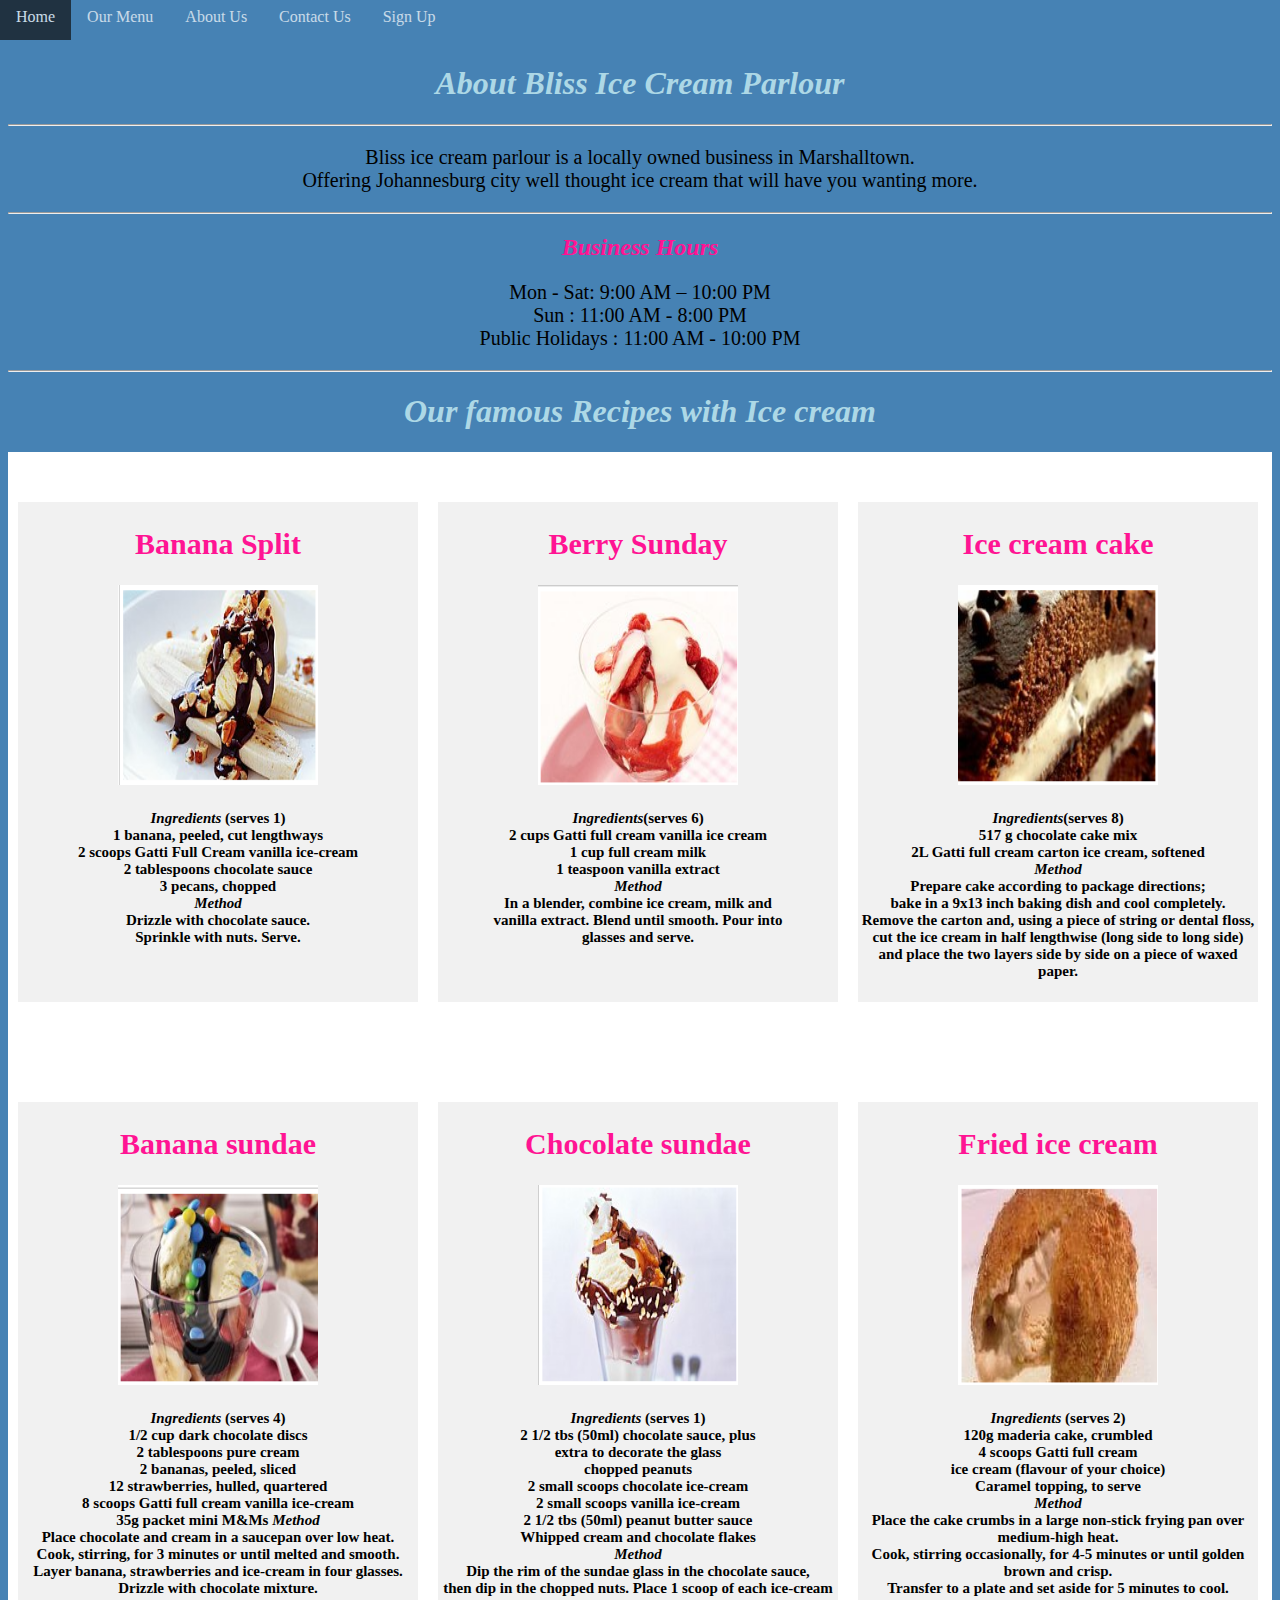
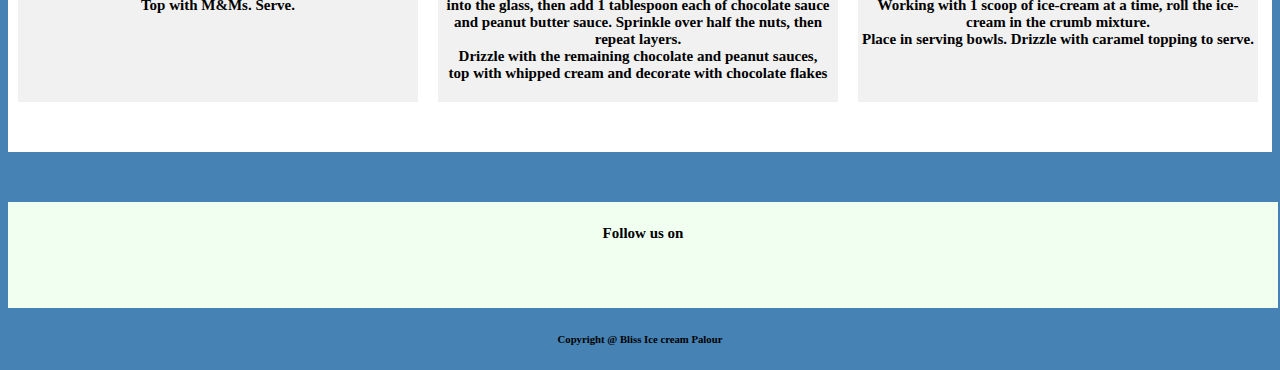
<file: about.html>
<!DOCTYPE html>
<html lang="en">
<head>
            <title>About us page</title>
            <link rel="stylesheet" type="text/css" href="newcss.css" />
            <link rel="preconnect" href="https://fonts.gstatic.com">
            <link href="https://fonts.googleapis.com/css2?family=KoHo:ital,wght@1,300&display=swap" rel="stylesheet">
            <link rel="stylesheet" href="https://use.fontawesome.com/releases/v5.13.0/css/all.css"
            integrity="sha384-Bfad6CLCknfcloXFOyFnlgtENryhrpZCe29RTifKEixXQZ38WheV+i/6YWSzkz3V" crossorigin="anonymous" />
</head>
<body>
<br>
<br>
            <ul>
		<li><a href="index.html">Home</a></li>
	      <li><a href="products.html">Our Menu</a></li>
	      <li><a href="about.html">About Us</a></li>
		<li><a href="contact.html">Contact Us</a></li>
		<li><a href="signUp.html">Sign Up</a><li>
		</ul>

            <h1><i>About Bliss Ice Cream Parlour</i></h1>
<hr> 
	      <p> Bliss ice cream parlour is a locally owned business in Marshalltown.<br> Offering Johannesburg city well thought ice cream that will have you wanting more.
            </p>  
<hr>
            <h2><i>Business Hours </i></h2>
            <p>   Mon - Sat:	9:00 AM – 10:00 PM   <br>
                  Sun      :	11:00 AM - 8:00 PM   <br>
                  Public Holidays : 11:00 AM - 10:00 PM 	
            </p>
<hr>
            <h1><i>Our famous Recipes with Ice cream</i></h1>

            <div class="flex-container">
            <div style="height: 500px;"><h2>Banana Split</h2>
            <img src="images/rename1.png" width="200" height="200" img>    
            <h4><i>Ingredients</i> (serves 1) <br>
            1 banana, peeled, cut lengthways  <br>
            2 scoops Gatti Full Cream vanilla ice-cream <br>
            2 tablespoons chocolate sauce <br>
            3 pecans, chopped <br>
            <i> Method </i>  <br>
            Drizzle with chocolate sauce. <br>
            Sprinkle with nuts. Serve.</h4> 
            </div>
            <div style="height: 500px;"><h2> Berry Sunday </h2>
            <img src="images/rename4.png" width="200" height="200" img>
            <h4><i>Ingredients</i>(serves 6) <br>
            2 cups Gatti full cream vanilla ice cream <br>
            1 cup full cream milk <br>
            1 teaspoon vanilla extract <br>
            
            <i>Method</i> <br>
            In a blender, combine ice cream, milk and <br>
             vanilla extract. Blend until smooth. Pour into <br> 
             glasses and serve.
            </h4>
            </div>
            <div style="height: 500px;"> <h2>Ice cream cake </h2> 
            <img src="images/rename5.png" width="200" height="200" img>
            <h4> <i> Ingredients</i>(serves 8) <br>
                  517 g chocolate cake mix <br>
                  2L Gatti full cream carton ice cream, softened <br>
                  
                  <i> Method </i> <br>
                  Prepare cake according to package directions; <br>
                  bake in a 9x13 inch baking dish and cool completely. <br>
                  
                  Remove the carton and, using a piece of string or dental floss, <br>
                   cut the ice cream in half lengthwise (long side to long side) <br>
                    and place the two layers side by side on a piece of waxed paper. <br>
            </h4>
            </div> 
            <div> <h2>Banana sundae </h2> 
            <img src="images/rename6.png" width="200" height="200" img>
            <h4> <i>Ingredients  </i> (serves 4) <br>
            1/2 cup dark chocolate discs <br>
            2 tablespoons pure cream <br>
            2 bananas, peeled, sliced <br>
            12 strawberries, hulled, quartered <br>
            8 scoops Gatti full cream vanilla ice-cream <br>
            35g packet mini M&Ms
            
            <i>Method  </i><br>
            Place chocolate and cream in a saucepan over low heat.  <br>
            Cook, stirring, for 3 minutes or until melted and smooth. <br>
            
            Layer banana, strawberries and ice-cream in four glasses. <br>
             Drizzle with chocolate mixture. <br>
            
            Top with M&Ms. Serve.  
            </h4> 
            </div> 
            <div> <h2>Chocolate sundae </h2> 
            <img src="images/rename7.png" width="200" height="200" img>
            <h4><i> Ingredients </i> (serves 1) <br>
            2 1/2 tbs (50ml) chocolate sauce, plus <br>
            extra to decorate the glass <br>
            chopped peanuts <br>
            2 small scoops chocolate ice-cream <br>
            2 small scoops vanilla ice-cream <br>
            2 1/2 tbs (50ml) peanut butter sauce <br>
            Whipped cream and chocolate flakes <br>
            
           <i> Method </i> <br>
            Dip the rim of the sundae glass in the chocolate sauce,<br>
             then dip in the chopped nuts. Place 1 scoop of each ice-cream <br>
             into the glass, then add 1 tablespoon each of chocolate sauce <br>
             and peanut butter sauce. Sprinkle over half the nuts, then repeat layers.  <br>
             Drizzle with the remaining chocolate and peanut sauces,  <br>
             top with whipped cream and decorate with chocolate flakes    </h4>
            </div> 
            <div> <h2>Fried ice cream </h2> 
            <img src="images/rename8.png" width="200" height="200" img>
            <h4>  <i> Ingredients </i> (serves 2)  <br>
            120g maderia cake, crumbled <br>
            4 scoops Gatti full cream   <br>
            ice cream (flavour of your choice) <br>
            Caramel topping, to serve <br>

            <i>Method </i><br>
            Place the cake crumbs in a large non-stick frying pan over medium-high heat. <br>
            Cook, stirring occasionally, for 4-5 minutes or until golden brown and crisp. <br>
            Transfer to a plate and set aside for 5 minutes to cool. <br>
            Working with 1 scoop of ice-cream at a time, roll the ice-cream in the crumb mixture. <br> 
            Place in serving bowls. Drizzle with caramel topping to serve. 
            </h4>
            </div> 
            </div>
 
<script type="text/javascript" src="index.js"></script>

<footer>
            <div class="footer">
            <h4>Follow us on </h4>
            <a href="https://www.twitter.com/"><i class="fab fa-twitter icon3"></i></a>
            <a href="https://www.instagram.com/nonny_mahao/"> <i class="fab fa-instagram icon"></i></a>  
            <a href="https://www.facebook.com"><i class="fab fa-facebook icon2"></i></a>
            </div>
</footer>		
            <h6> Copyright @ Bliss Ice cream Palour </h6>		
</body>
</html>
</file>
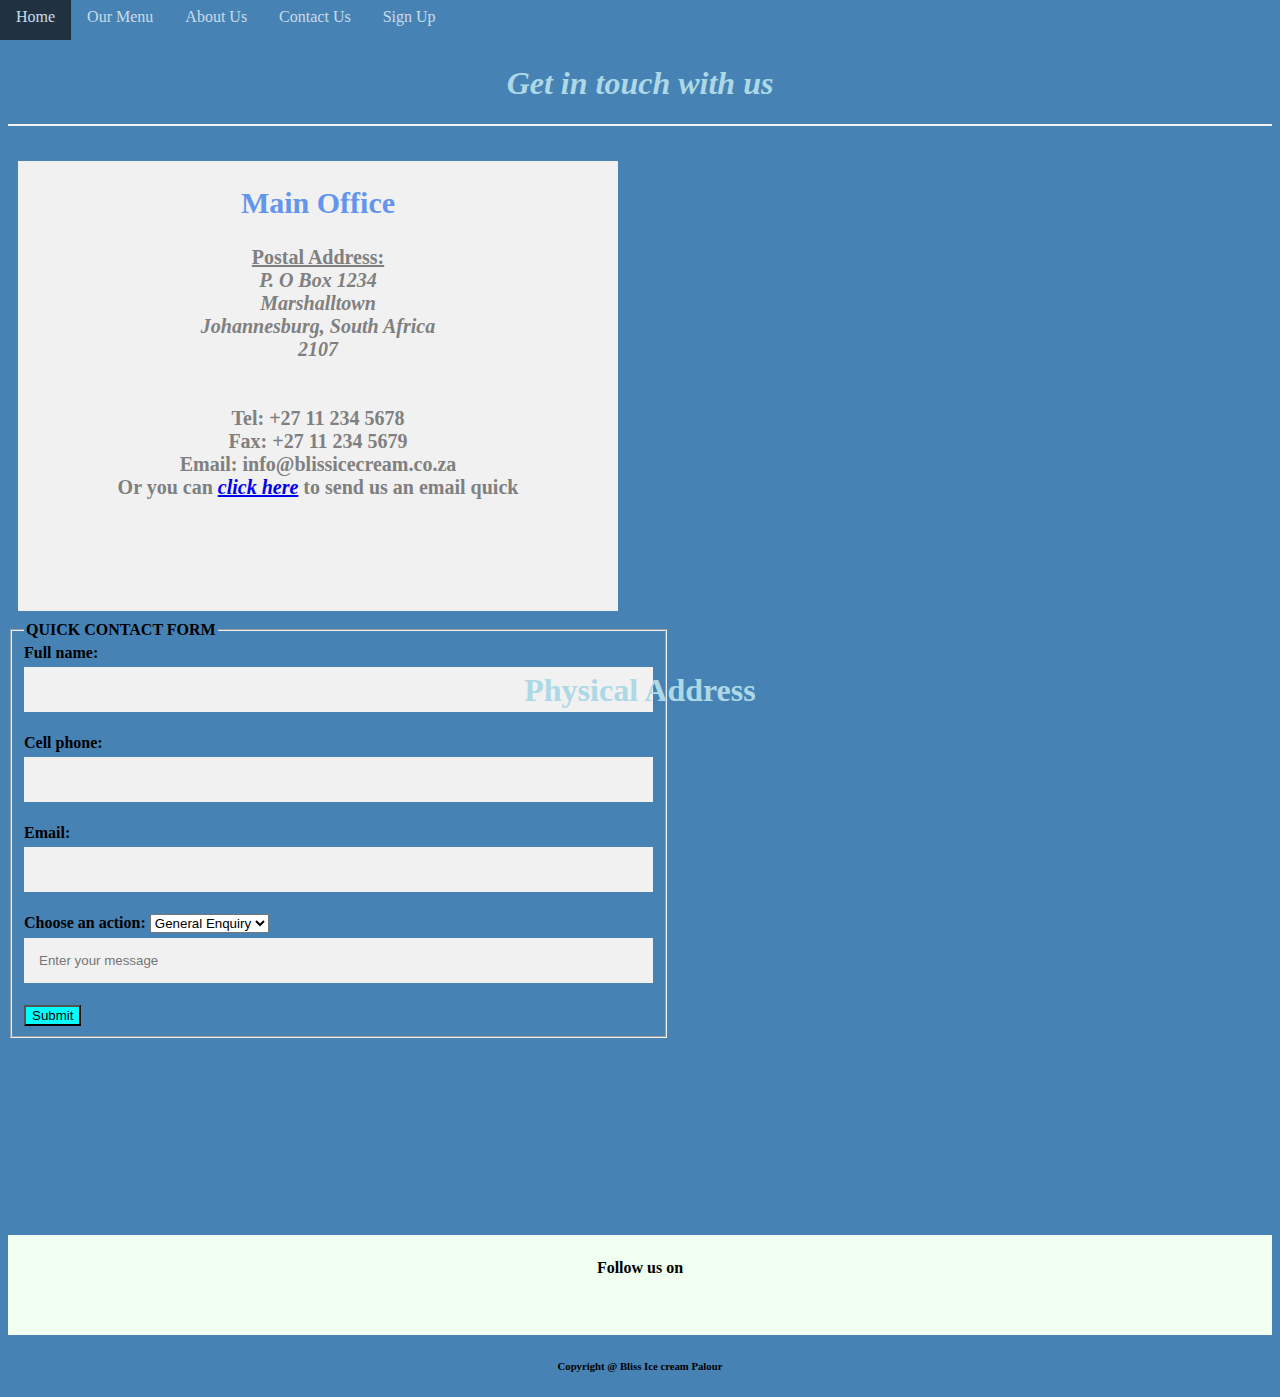
<file: contact.html>
<!DOCTYPE html>
<html lang="en">
<head>
            <title>Contact</title>
            <link rel="stylesheet" type="text/css" href="mystyle.css" />
            <link rel="preconnect" href="https://fonts.gstatic.com">
            <link href="https://fonts.googleapis.com/css2?family=KoHo:ital,wght@1,300&display=swap" rel="stylesheet">
            <link rel="stylesheet" href="https://use.fontawesome.com/releases/v5.13.0/css/all.css"
            integrity="sha384-Bfad6CLCknfcloXFOyFnlgtENryhrpZCe29RTifKEixXQZ38WheV+i/6YWSzkz3V"
            crossorigin="anonymous" />
</head>
<body>
<br>
<br>
            <ul>
	      <li><a href="index.html">Home</a></li>
	      <li><a href="products.html">Our Menu</a></li>
	      <li><a href="about.html">About Us</a></li>
		<li><a href="contact.html">Contact Us</a></li>
		<li><a href="signUp.html">Sign Up</a><li>
		</ul>

            <h1><i>Get in touch with us</i></h1>
<hr>
            <div class="flex-container">
            <div><h2 style="color: cornflowerblue;"><b> Main Office <b></h2>
            <h4 style="color: gray;"><u>Postal Address: </u>
            <Address>
            P. O Box 1234 <br>
            Marshalltown <br>
            Johannesburg, South Africa <br>
            2107
            </Address>
            <br>
            <br>
            <b>Tel:</b>  +27 11 234 5678 <br>
            <b>Fax:</b>  +27 11 234 5679 <br>
            <b>Email:</b> info@blissicecream.co.za  <br>
            Or you can
            <a href="mailto:info@blissicecream.co.za"><i>click here</a></i>
            to send us an email quick
            </h4>
            </div>
    
            <div>
            <form action="/index.html" method="get" target="_blank">
            <fieldset>
            <legend>QUICK CONTACT FORM</legend>
            <label for="fname">Full name:</label>
            <input type="text" id="fname" name="fname" value="" required>
            <label for="cphone">Cell phone:</label>
            <input type="text" id="cphone" name="cphone" value="" required>
            <label for="email">Email:</label><br>
            <input type="text" id="email" name="email" value="" required><br>
            <label for="comment">Choose an action:</label>
            <select id="comment" name="comment">
            <option value="general">General Enquiry</option>
            <option value="complain">Complain</option>
            <option value="compliment">Compliment</option>
            <option value="suggest">Suggestion</option>
            </select>
            <input type="text" id="comment" name="comment" placeholder="Enter your message" value="" required>
            <br>
            <input type="submit" value="Submit" onclick="alert('Message sent, thank you')" style="background-color: aqua;">
            </fieldset>
            </form>
            </div>
            </div>


            <h1><b>Physical Address </b></h1>
            <iframe src="https://www.google.com/maps/embed?pb=!1m18!1m12!1m3!1d3579.7011319040944!2d28.038115315030094!3d-26.206398783436956!2m3!1f0!2f0!3f0!3m2!1i1024!2i768!4f13.1!3m3!1m2!1s0x1e950ea2416fb583%3A0xe3aee06e174ea775!2s84%20Fox%20St%2C%20Marshalltown%2C%20Johannesburg%2C%202107!5e0!3m2!1sen!2sza!4v1621207098891!5m2!1sen!2sza" 
            style="border:0;" allowfullscreen="" loading="lazy" width="1300" height="450"></iframe>

<footer>
            <div class="footer">
            <h4>Follow us on </h4>
            <a href="https://www.twitter.com/"><i class="fab fa-twitter icon3"></i></a>
            <a href="https://www.instagram.com/nonny_mahao/"> <i class="fab fa-instagram icon"></i></a>  
            <a href="https://www.facebook.com"><i class="fab fa-facebook icon2"></i></a>
            </div>
</footer>		
            <h6> Copyright @ Bliss Ice cream Palour </h6>		
</body>
</html>
</file>
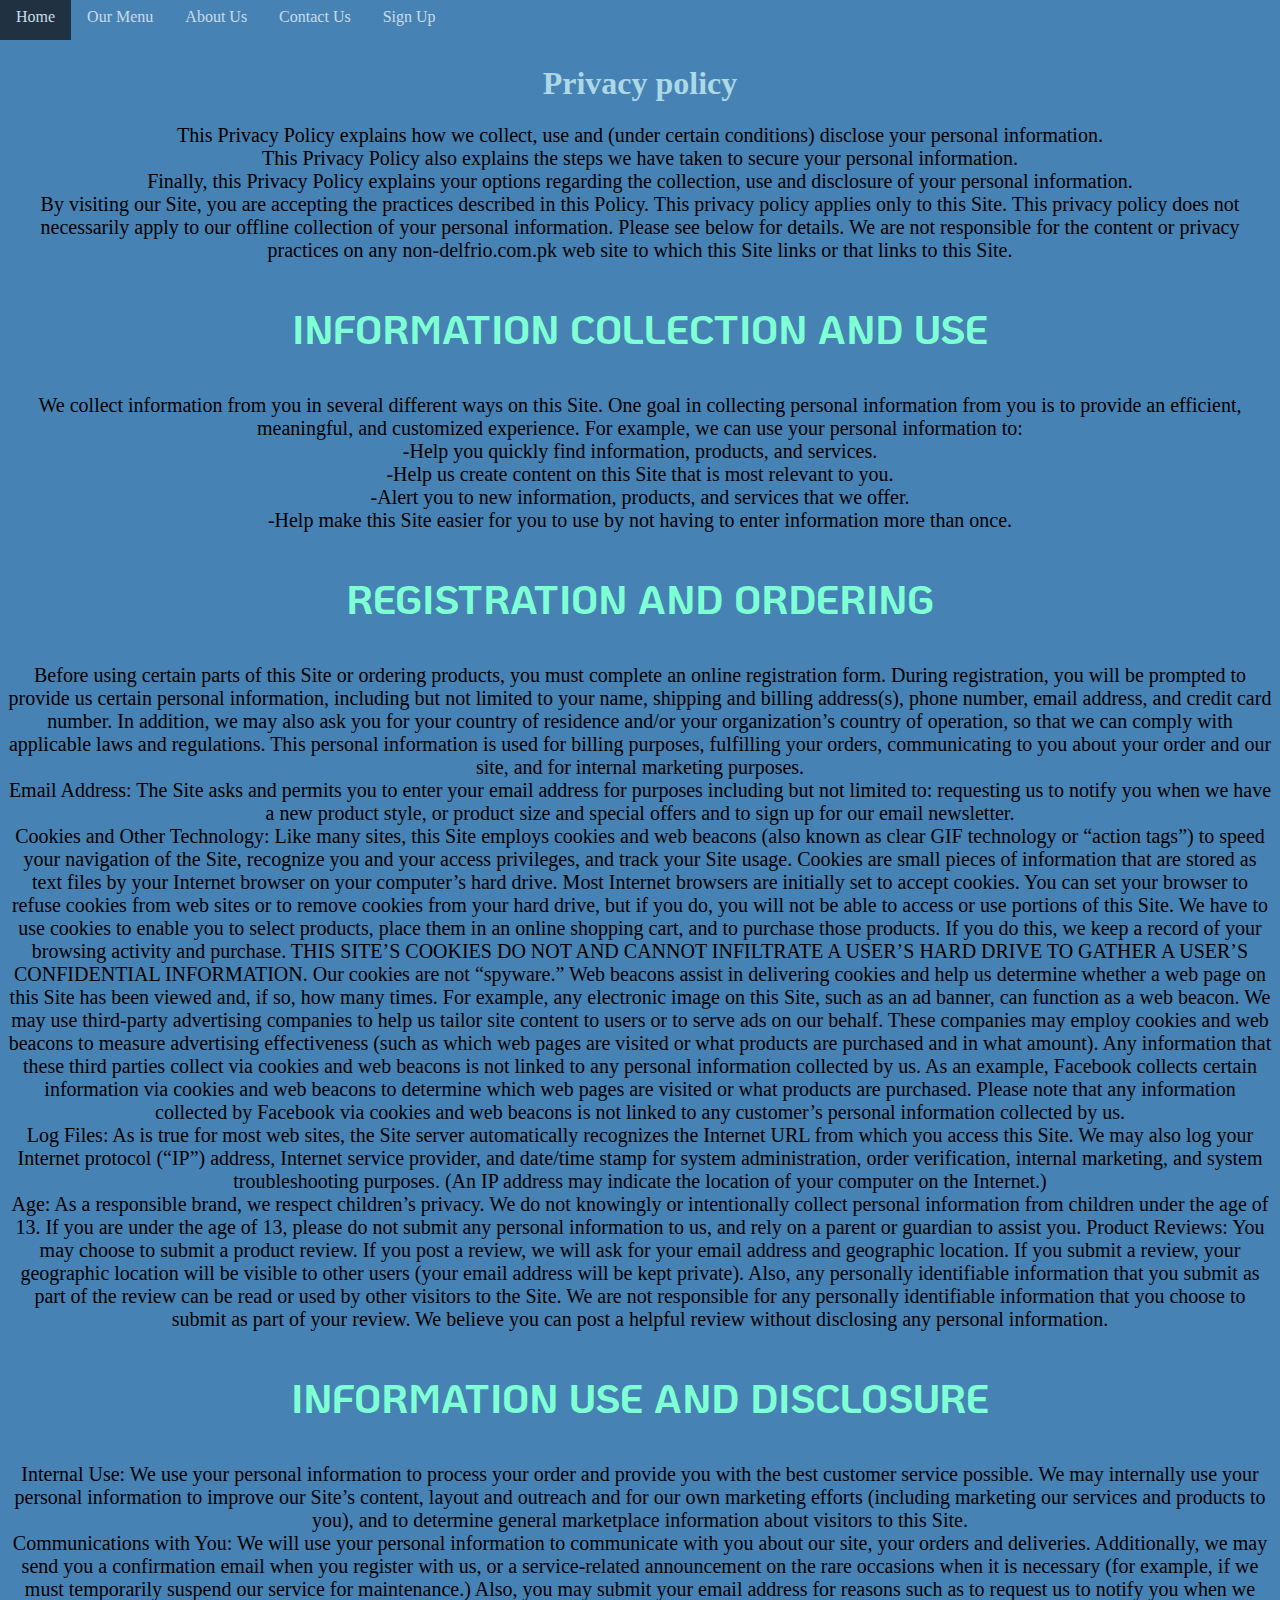
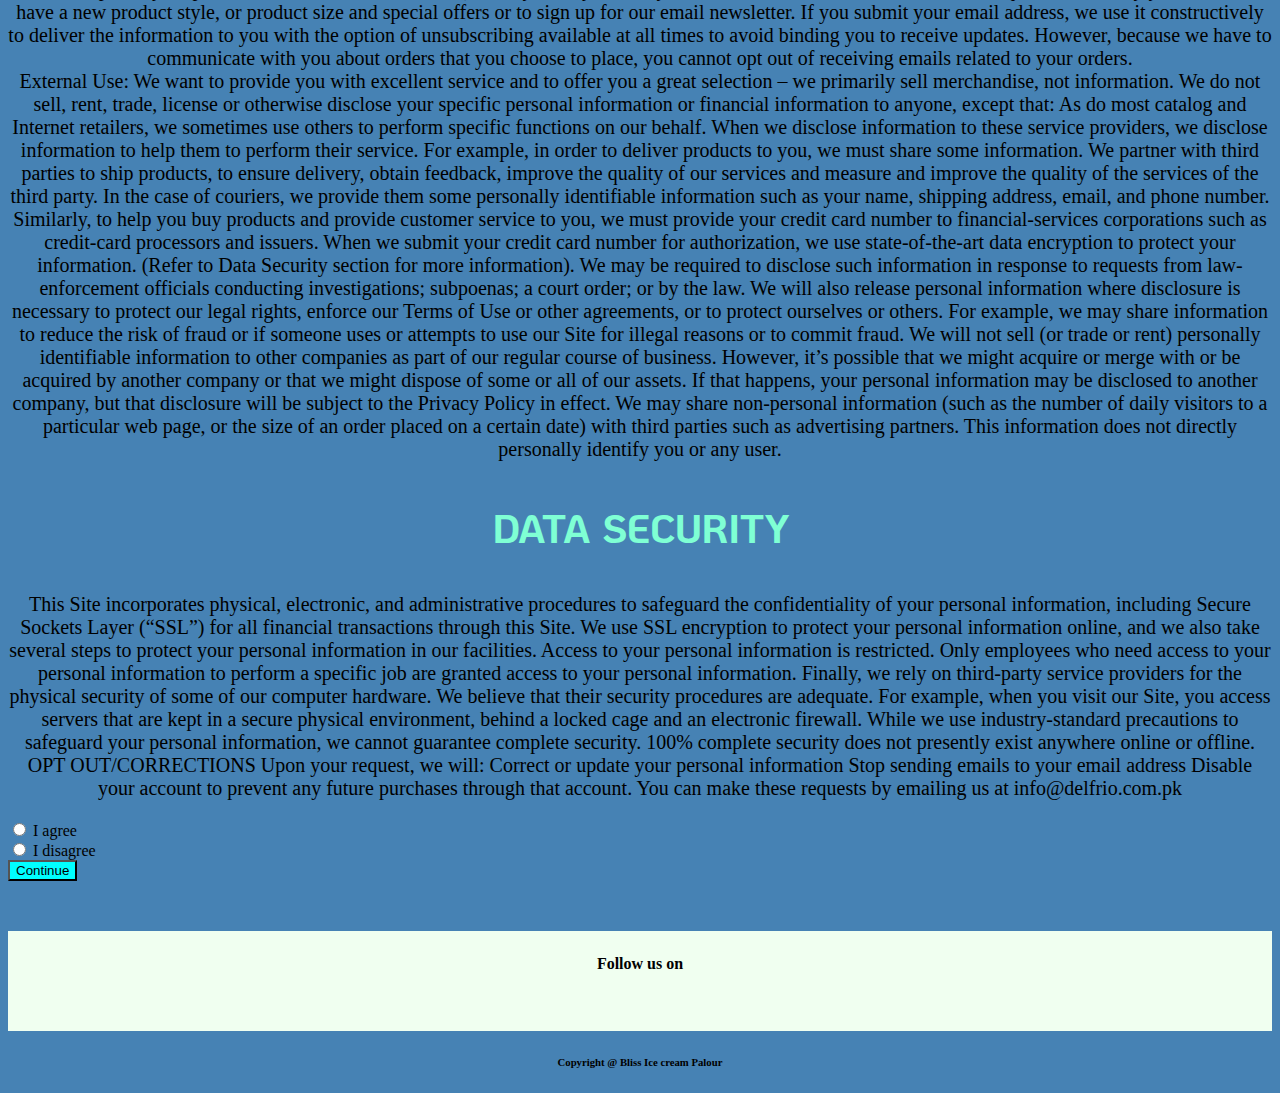
<file: privacy.html>
<!DOCTYPE html>
<html lang="en">
<head>
  <title>Privacy</title>
<link rel="stylesheet" type="text/css" href="mystyle.css" />
 <link rel="preconnect" href="https://fonts.gstatic.com">
<link href="https://fonts.googleapis.com/css2?family=KoHo:ital,wght@1,300&display=swap" rel="stylesheet">
<link
      rel="stylesheet"
      href="https://use.fontawesome.com/releases/v5.13.0/css/all.css"
      integrity="sha384-Bfad6CLCknfcloXFOyFnlgtENryhrpZCe29RTifKEixXQZ38WheV+i/6YWSzkz3V"
      crossorigin="anonymous"
    />

</head>
<body>
<br>
<br>
 <ul>
		  <li><a href="index.html">Home</a></li>
	   
          <li><a href="products.html">Our Menu</a></li>
	   
          <li><a href="about.html">About Us</a></li>
		  
	      <li><a href="contact.html">Contact Us</a></li>
		  
		  <li><a href="signUp.html">Sign Up</a><li>
		  
		  </ul>

<h1> Privacy policy</h1>


<p> This Privacy Policy explains how we collect, use and (under certain conditions) disclose your personal information. <br>
This Privacy Policy also explains the steps we have taken to secure your personal information. <br>
Finally, this Privacy Policy explains your options regarding the collection, use and disclosure of your personal information. <br> 
By visiting our Site, you are accepting the practices described in this Policy.

This privacy policy applies only to this Site. This privacy policy does not necessarily apply to our offline collection of your personal information. Please see below for details. We are not responsible for the content or privacy practices on any non-delfrio.com.pk web site to which this Site links or that links to this Site.
</p>
<h3 style="color: aquamarine"> INFORMATION COLLECTION AND USE </h3>

<p> We collect information from you in several different ways on this Site. 
One goal in collecting personal information from you is to provide an efficient, meaningful, and customized experience. 
For example, we can use your personal information to:

 <br>

-Help you quickly find information, products, and services. <br>
-Help us create content on this Site that is most relevant to you. <br>
-Alert you to new information, products, and services that we offer. <br>
-Help make this Site easier for you to use by not having to enter information more than once.
</p>
<h3 style="color: aquamarine"> REGISTRATION AND ORDERING </h3>

<p>Before using certain parts of this Site or ordering products, you must complete an online registration form. During registration, you will be prompted to provide us certain personal information, including but not limited to your name, shipping and billing address(s), phone number, email address, and credit card number. In addition, we may also ask you for your country of residence and/or your organization’s country of operation, so that we can comply with applicable laws and regulations. This personal information is used for billing purposes, fulfilling your orders, communicating to you about your order and our site, and for internal marketing purposes.

 
<br>
Email Address: The Site asks and permits you to enter your email address for purposes including but not limited to: requesting us to notify you when we have a new product style, or product size and special offers and to sign up for our email newsletter.
<br>Cookies and Other Technology: Like many sites, this Site employs cookies and web beacons (also known as clear GIF technology or “action tags”) to speed your navigation of the Site, recognize you and your access privileges, and track your Site usage.
Cookies are small pieces of information that are stored as text files by your Internet browser on your computer’s hard drive. Most Internet browsers are initially set to accept cookies. You can set your browser to refuse cookies from web sites or to remove cookies from your hard drive, but if you do, you will not be able to access or use portions of this Site. We have to use cookies to enable you to select products, place them in an online shopping cart, and to purchase those products. If you do this, we keep a record of your browsing activity and purchase. THIS SITE’S COOKIES DO NOT AND CANNOT INFILTRATE A USER’S HARD DRIVE TO GATHER A USER’S CONFIDENTIAL INFORMATION. Our cookies are not “spyware.”
Web beacons assist in delivering cookies and help us determine whether a web page on this Site has been viewed and, if so, how many times. For example, any electronic image on this Site, such as an ad banner, can function as a web beacon.
We may use third-party advertising companies to help us tailor site content to users or to serve ads on our behalf. These companies may employ cookies and web beacons to measure advertising effectiveness (such as which web pages are visited or what products are purchased and in what amount). Any information that these third parties collect via cookies and web beacons is not linked to any personal information collected by us.
As an example, Facebook collects certain information via cookies and web beacons to determine which web pages are visited or what products are purchased. Please note that any information collected by Facebook via cookies and web beacons is not linked to any customer’s personal information collected by us.
<br>Log Files: As is true for most web sites, the Site server automatically recognizes the Internet URL from which you access this Site. We may also log your Internet protocol (“IP”) address, Internet service provider, and date/time stamp for system administration, order verification, internal marketing, and system troubleshooting purposes. (An IP address may indicate the location of your computer on the Internet.)
<br>Age: As a responsible brand, we respect children’s privacy. We do not knowingly or intentionally collect personal information from children under the age of 13. If you are under the age of 13, please do not submit any personal information to us, and rely on a parent or guardian to assist you.
Product Reviews: You may choose to submit a product review. If you post a review, we will ask for your email address and geographic location. If you submit a review, your geographic location will be visible to other users (your email address will be kept private). Also, any personally identifiable information that you submit as part of the review can be read or used by other visitors to the Site. We are not responsible for any personally identifiable information that you choose to submit as part of your review. We believe you can post a helpful review without disclosing any personal information.
</p>
<h3 style="color: aquamarine">INFORMATION USE AND DISCLOSURE</h3>
 
<p>
Internal Use: We use your personal information to process your order and provide you with the best customer service possible. We may internally use your personal information to improve our Site’s content, layout and outreach and for our own marketing efforts (including marketing our services and products to you), and to determine general marketplace information about visitors to this Site.
<br>Communications with You: We will use your personal information to communicate with you about our site, your orders and deliveries. Additionally, we may send you a confirmation email when you register with us, or a service-related announcement on the rare occasions when it is necessary (for example, if we must temporarily suspend our service for maintenance.) Also, you may submit your email address for reasons such as to request us to notify you when we have a new product style, or product size and special offers or to sign up for our email newsletter. If you submit your email address, we use it constructively to deliver the information to you with the option of unsubscribing available at all times to avoid binding you to receive updates. However, because we have to communicate with you about orders that you choose to place, you cannot opt out of receiving emails related to your orders.
<br>External Use: We want to provide you with excellent service and to offer you a great selection – we primarily sell merchandise, not information. We do not sell, rent, trade, license or otherwise disclose your specific personal information or financial information to anyone, except that:
As do most catalog and Internet retailers, we sometimes use others to perform specific functions on our behalf. When we disclose information to these service providers, we disclose information to help them to perform their service. For example, in order to deliver products to you, we must share some information. We partner with third parties to ship products, to ensure delivery, obtain feedback, improve the quality of our services and measure and improve the quality of the services of the third party. In the case of couriers, we provide them some personally identifiable information such as your name, shipping address, email, and phone number.
Similarly, to help you buy products and provide customer service to you, we must provide your credit card number to financial-services corporations such as credit-card processors and issuers. When we submit your credit card number for authorization, we use state-of-the-art data encryption to protect your information. (Refer to Data Security section for more information). We may be required to disclose such information in response to requests from law-enforcement officials conducting investigations; subpoenas; a court order; or by the law. We will also release personal information where disclosure is necessary to protect our legal rights, enforce our Terms of Use or other agreements, or to protect ourselves or others. For example, we may share information to reduce the risk of fraud or if someone uses or attempts to use our Site for illegal reasons or to commit fraud.
We will not sell (or trade or rent) personally identifiable information to other companies as part of our regular course of business. However, it’s possible that we might acquire or merge with or be acquired by another company or that we might dispose of some or all of our assets. If that happens, your personal information may be disclosed to another company, but that disclosure will be subject to the Privacy Policy in effect.
We may share non-personal information (such as the number of daily visitors to a particular web page, or the size of an order placed on a certain date) with third parties such as advertising partners. This information does not directly personally identify you or any user.
</p>

<h3 style="color: aquamarine">DATA SECURITY</h3>
 
<p>
This Site incorporates physical, electronic, and administrative procedures to safeguard the confidentiality of your personal information, including Secure Sockets Layer (“SSL”) for all financial transactions through this Site. We use SSL encryption to protect your personal information online, and we also take several steps to protect your personal information in our facilities. Access to your personal information is restricted. Only employees who need access to your personal information to perform a specific job are granted access to your personal information. Finally, we rely on third-party service providers for the physical security of some of our computer hardware. We believe that their security procedures are adequate. For example, when you visit our Site, you access servers that are kept in a secure physical environment, behind a locked cage and an electronic firewall. While we use industry-standard precautions to safeguard your personal information, we cannot guarantee complete security. 100% complete security does not presently exist anywhere online or offline.

 

OPT OUT/CORRECTIONS
 

Upon your request, we will:

 

Correct or update your personal information
Stop sending emails to your email address
Disable your account to prevent any future purchases through that account. You can make these requests by emailing us at info@delfrio.com.pk
</p>

<form action="/signUp.html">
  <input type="radio" id="agree" name="option" value="I agree">
  <label for="agree"> I agree</label><br>
  <input type="radio" id="disagree" name="option" value="I disagree">
  <label for="disagree"> I disagree</label><br>
  <input type="submit" value="Continue" style="background-color: aqua;">
</form>

<footer>
<div class="footer">
<h4>Follow us on </h4>
 <a href="https://www.twitter.com/"><i class="fab fa-twitter icon3"></i></a>
  <a href="https://www.instagram.com/nonny_mahao/"> <i class="fab fa-instagram icon"></i></a>  
<a href="https://www.facebook.com"><i class="fab fa-facebook icon2"></i></a>
</div>
<footer>		
<center>
<h6> Copyright @ Bliss Ice cream Palour </h6>	
</center>	
</body>

</html>
</file>
<file: newcss.css>
body{
  background-color: #4682B4; 
}

h1 {
  color: lightblue;
  text-align: center;
}

h2 {
  color: deeppink;
  text-align: center;
}

h3{
	font-family: 'KoHo', sans-serif;
	color: gray;
	font-size: 40px;
	text-align: center;
}

h4{
  font-size: 15px;

}
h6{
  text-align: center;
}

p{
  font-family: verdana; 
  font-size: 20px;
  text-align: center;
  
}

.center{
	display: block;
	margin-left: auto;
	margin-right: auto;
	width: 50%;
}

ul{
  position: fixed;
  width: 100%;  
  list-style-type: none;
  margin-top: -50px; 
  margin-left: -15px;
  padding-left: 7px;
  overflow: hidden;
  background-color: #4682B4;
  opacity: 0.7;
}

li{
  float: left;
}

li a{
  display: block;
  color: white;
  text-align: center;
  padding: 14px 16px;
  text-decoration: none;
}

li a:hover:not(.active){
  background-color: #111;
}

.flex-container{
  display: flex;
  height: 1300px;
  flex-wrap: wrap;
  align-items: center;
  background-color: white;
}

.flex-container > div{
  background-color: #f1f1f1;
  width: 400px;
  height: 600px;
  margin: 10px;
  text-align: center;
 /* line-height: 75px; */
  font-size: 20px;
}
  
.icon{
	font-size:20px;
	color:deeppink;
}

.icon2{
	font-size:20px;
	color:blue;
	opacity: 0.8;
}		

.icon3{
	font-size:20px;
	color:dodgerblue;
}

.footer {
  position: relative;
  margin-top: 50px;
  padding: 3px;
  width: 100%;
  height: 100px;
  background-color: #F0FFF0;
  color: black;
  text-align: center;
}
</file>
<file: mystyle.css>
body{
    background-color: #4682B4; 
}

*{box-sizing: border-box;
}
	
h1{
  color: lightblue;
  text-align: center;
}

h2{
  color: deeppink;
  text-align: center;
}

h3{
	font-family: 'KoHo', sans-serif;
	color: gray;
	font-size: 40px;
	text-align: center;
}

h6{
  text-align: center;
}

p{
  font-family: verdana; 
  font-size: 20px;
  text-align: center; 
}

.center{
	display: block;
	margin-left: auto;
	margin-right: auto;
	width: 50%;
}

ul{
  position: fixed;
  width: 100%;  
  list-style-type: none; 
  margin-top: -50px; 
  margin-left: -15px;
  padding-left: 7px;
  overflow: hidden;
  background-color: #4682B4;
  opacity: 0.7;
}

li{
  float: left;
}

li a{
  display: block;
  color: white;
  text-align: center;
  padding: 14px 16px;
  text-decoration: none;
}

li a:hover:not(.active){
  background-color: #111;
}

.active{
  background-color: #6495ED;
}

 .container{
        display: flex;
        align-items: center;
        justify-content: center
      }
      img{
        max-width: 100%
      }
      .image{
        flex-basis: 40%
      }
      .text{
        font-size: 20px;
        padding-left: 20px;
      }
	  
.pclass{
  font-family: 'Courier New'; 
  font-size: 15px; 
}	  

 .contain{
        display: flex;
        align-items: center;
		padding-left: 220px
}
      img {
        max-width: 100%
      }
      .imag {
        flex-basis: 40%
      }
      .tex {
        font-size: 20px;
        padding-left: 50px;
 
      }	

/* Full-width input fields */
input[type=text], input[type=password] {
  width: 100%;
  padding: 15px;
  margin: 5px 0 22px 0;
  display: inline-block;
  border: none;
  background: #f1f1f1;
}

/* Add a background color when the inputs get focus */
input[type=text]:focus, input[type=password]:focus {
  background-color: #ddd;
  outline: none;
}

/* Set a style for all buttons */
button {
  background-color: dodgerblue;
  color: white;
  padding: 14px 20px;
  margin: 8px 0;
  border: none;
  cursor: pointer;
  width: 100%;
  opacity: 0.6;
}

button:hover {
  opacity:1;
}

/* Extra styles for the cancel button */
.cancelbtn {
  padding: 14px 20px;
  background-color: #f44336;
}

/* Float cancel and signup buttons and add an equal width */
.cancelbtn, .signupbtn {
  float: left;
  width: 50%;
}

/* Add padding to container elements */
.container {
  padding: 16px;
}

/* The Modal (background) */
.modal {
  display: none; /* Hidden by default */
  position: fixed; /* Stay in place */
  z-index: 1; /* Sit on top */
  left: 0;
  top: 0;
  width: 100%; /* Full width */
  height: 100%; /* Full height */
  overflow: auto; /* Enable scroll if needed */
  background-color: #474e5d;
  padding-top: 50px;
}

/* Modal Content/Box */
.modal-content {
  background-color: #fefefe;
  margin: 5% auto 15% auto; /* 5% from the top, 15% from the bottom and centered */
  border: 1px solid #888;
  width: 80%; /* Could be more or less, depending on screen size */
}

/* Style the horizontal ruler */
hr {
  border: 1px solid #f1f1f1;
  margin-bottom: 25px;
}
 
/* The Close Button (x) */
.close {
  position: absolute;
  right: 35px;
  top: 15px;
  font-size: 40px;
  font-weight: bold;
  color: #f1f1f1;
}

.close:hover,
.close:focus {
  color: #f44336;
  cursor: pointer;
}

/* Clear floats */
.clearfix::after {
  content: "";
  clear: both;
  display: table;
}

/* Change styles for cancel button and signup button on extra small screens */
@media screen and (max-width: 300px) {
  .cancelbtn, .signupbtn {
     width: 100%;
  }
}

.flex-container {
  display: flex;
  height: 500px;
  flex-wrap: wrap;
  align-items: center;
  background-color: F0FFF0;
}

.flex-container > div {
  background-color: #f1f1f1;
  width: 600px;
  height: 450px;
  margin: 10px;
  text-align: center;
 /* line-height: 75px; */
  font-size: 20px;
}

.icon{
	font-size:20px;
	color:deeppink;
}

.icon2{
	font-size:20px;
	color: blue;
	opacity: 0.8;
}		

.icon3{
	font-size:20px;
	color:dodgerblue;
}

.footer {
  position: relative;
  margin-top: 50px;
  padding: 3px;
  width: 100%;
  height: 100px;
  background-color: #F0FFF0;
  color: black;
  text-align: center;
}  
  

.class1{
  justify-content: space-between;
color: white;
}

.dropdown {
  position: relative;
  display: inline-block;
}

.dropdown-content {
  display: none;
  position: relative;
  background-color: #f9f9f9;
  min-width: 160px;
  box-shadow: 0px 8px 16px 0px rgba(0,0,0,0.2);
  z-index: 1;
}

.dropdown:hover .dropdown-content {
  display: block;
}

.desc {
  padding: 15px;
  text-align: center;
}


.flex-container2 {
  display: flex;
  height: 160px;
  flex-wrap: wrap;
  align-items: center;
  background-color: #4682B4;
}

 .div2 {
  background-color: #4682B4;
  width: 240px;
  height: 100px;
  margin: 10px;
  text-align: center;
 /* line-height: 75px; */
  font-size: 20px;
}
</file>
